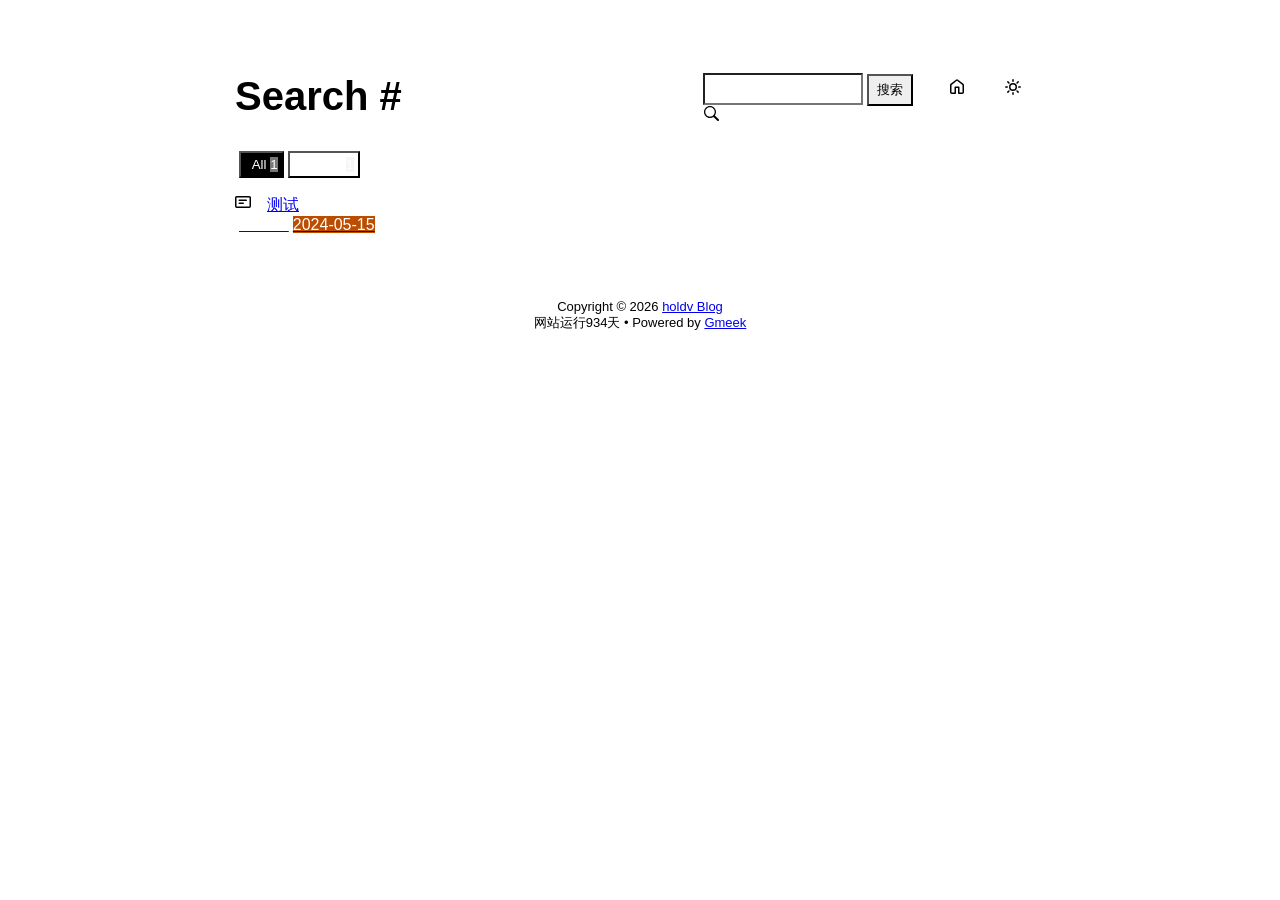
<file: docs/tag.html>
<!DOCTYPE html>
<html data-color-mode="light" data-dark-theme="dark_colorblind" data-light-theme="light" lang="zh-CN">
<head>
    <meta content="text/html; charset=utf-8" http-equiv="content-type" />
    <meta name="viewport" content="width=device-width,initial-scale=1.0">
    <meta http-equiv="X-UA-Compatible" content="IE=edge">
    <link href='https://mirrors.sustech.edu.cn/cdnjs/ajax/libs/Primer/21.0.7/primer.css' rel='stylesheet' />
    
    <link rel="icon" href="https://img2.imgtp.com/2024/05/15/1aAy4f99.ico"><script>
        let theme = localStorage.getItem("meek_theme") || "light";
        document.documentElement.setAttribute("data-color-mode", theme);
    </script>
<meta name="description" content="holdv Blog search page">
<title>holdv Blog - Tag</title>

</head>
<style>
body{box-sizing: border-box;min-width: 200px;max-width: 900px;margin: 20px auto;padding: 45px;font-size: 16px;font-family: sans-serif;line-height: 1.25;}
#header{display:flex;padding-bottom:8px;border-bottom: 1px solid var(--borderColor-muted, var(--color-border-muted));margin-bottom: 16px;}
#footer {margin-top:64px; text-align: center;font-size: small;}

</style>

<style>
.tagTitle{margin:auto 0;font-size:40px;font-weight:bold;overflow:hidden;white-space:nowrap;text-overflow:ellipsis;}
.title-right{display:flex;margin:auto 0 0 auto;}
.title-right .circle{padding: 14px 16px;margin-right:8px;}

.subnav-search{width:222px;margin-top:8px;margin-right:8px;}
.subnav-search-input{width:160px;border-top-right-radius:0px;border-bottom-right-radius:0px;}
.subnav-search button{padding:5px 8px;border-top-left-radius:0px;border-bottom-left-radius:0px;}

.SideNav-icon{margin-right:16px}
.Label{color: #fff;margin-left:4px;}
#taglabel .Label {margin-bottom:8px;}
.Counter{color:#fff;background-color:rgba(234, 238, 242, 0.5)}

.genTime{float: right;}
.d-flex{min-width:0;}
.listTitle{overflow:hidden;white-space:nowrap;text-overflow: ellipsis;max-width: 100%;}
.listLabels{white-space:nowrap;}

@media (max-width: 600px) {
    body { padding: 8px;}
    .tagTitle{display:none;}
    .LabelTime{display:none;}
}
</style>


<body>
    <div id="header">
<span class="tagTitle"><span>Loading</span><span class="AnimatedEllipsis"></span></span>
<div class="title-right">
    <div class="subnav-search">
        <input type="search" class="form-control subnav-search-input float-left" aria-label="Search site" value="" style="height:32px;">
        <button class="btn float-left" type="submit" onclick="javascript:searchShow()">搜索</button>
        <svg class="subnav-search-icon octicon octicon-search" width="16" height="16" viewBox="0 0 16 16" aria-hidden="true">
            <path id="searchSVG" fill-rule="evenodd"></path>
        </svg>
    </div>
    <a href="http://blog.holdv.com" id="buttonHome" class="btn btn-invisible circle" title="首页">
        <svg class="octicon" width="16" height="16">
            <path id="pathHome" fill-rule="evenodd"></path>
        </svg>
    </a>
    <a class="btn btn-invisible circle" onclick="modeSwitch()" title="切换主题">
        <svg class="octicon" width="16" height="16" >
            <path id="themeSwitch" fill-rule="evenodd"></path>
        </svg>
    </a>
</div>
</div>
    <div id="content">
<div id="taglabel" style="margin-bottom:8px;"></div>
<nav class="SideNav"></nav>
<div class="notFind" style="display:none;font-size:24px;margin:8px;">Not Find</div>
</div>
    <div id="footer"><div id="footer1">Copyright © <span id="copyrightYear"></span> <a href="http://blog.holdv.com">holdv Blog</a></div>
<div id="footer2">
    <span id="runday"></span><span>Powered by <a href="https://meekdai.com/Gmeek.html" target="_blank">Gmeek</a></span>
</div>

<script>
var now=new Date();
document.getElementById("copyrightYear").innerHTML=now.getFullYear();

if("05/15/2024"!=""){
    var startSite=new Date("05/15/2024");
    var diff=now.getTime()-startSite.getTime();
    var diffDay=Math.floor(diff/(1000*60*60*24));
    document.getElementById("runday").innerHTML="网站运行"+diffDay+"天"+" • ";
}
</script></div>
</body>
<script>
var IconList={'sun': 'M8 10.5a2.5 2.5 0 100-5 2.5 2.5 0 000 5zM8 12a4 4 0 100-8 4 4 0 000 8zM8 0a.75.75 0 01.75.75v1.5a.75.75 0 01-1.5 0V.75A.75.75 0 018 0zm0 13a.75.75 0 01.75.75v1.5a.75.75 0 01-1.5 0v-1.5A.75.75 0 018 13zM2.343 2.343a.75.75 0 011.061 0l1.06 1.061a.75.75 0 01-1.06 1.06l-1.06-1.06a.75.75 0 010-1.06zm9.193 9.193a.75.75 0 011.06 0l1.061 1.06a.75.75 0 01-1.06 1.061l-1.061-1.06a.75.75 0 010-1.061zM16 8a.75.75 0 01-.75.75h-1.5a.75.75 0 010-1.5h1.5A.75.75 0 0116 8zM3 8a.75.75 0 01-.75.75H.75a.75.75 0 010-1.5h1.5A.75.75 0 013 8zm10.657-5.657a.75.75 0 010 1.061l-1.061 1.06a.75.75 0 11-1.06-1.06l1.06-1.06a.75.75 0 011.06 0zm-9.193 9.193a.75.75 0 010 1.06l-1.06 1.061a.75.75 0 11-1.061-1.06l1.06-1.061a.75.75 0 011.061 0z', 'moon': 'M9.598 1.591a.75.75 0 01.785-.175 7 7 0 11-8.967 8.967.75.75 0 01.961-.96 5.5 5.5 0 007.046-7.046.75.75 0 01.175-.786zm1.616 1.945a7 7 0 01-7.678 7.678 5.5 5.5 0 107.678-7.678z', 'sync': 'M1.705 8.005a.75.75 0 0 1 .834.656 5.5 5.5 0 0 0 9.592 2.97l-1.204-1.204a.25.25 0 0 1 .177-.427h3.646a.25.25 0 0 1 .25.25v3.646a.25.25 0 0 1-.427.177l-1.38-1.38A7.002 7.002 0 0 1 1.05 8.84a.75.75 0 0 1 .656-.834ZM8 2.5a5.487 5.487 0 0 0-4.131 1.869l1.204 1.204A.25.25 0 0 1 4.896 6H1.25A.25.25 0 0 1 1 5.75V2.104a.25.25 0 0 1 .427-.177l1.38 1.38A7.002 7.002 0 0 1 14.95 7.16a.75.75 0 0 1-1.49.178A5.5 5.5 0 0 0 8 2.5Z', 'home': 'M6.906.664a1.749 1.749 0 0 1 2.187 0l5.25 4.2c.415.332.657.835.657 1.367v7.019A1.75 1.75 0 0 1 13.25 15h-3.5a.75.75 0 0 1-.75-.75V9H7v5.25a.75.75 0 0 1-.75.75h-3.5A1.75 1.75 0 0 1 1 13.25V6.23c0-.531.242-1.034.657-1.366l5.25-4.2Zm1.25 1.171a.25.25 0 0 0-.312 0l-5.25 4.2a.25.25 0 0 0-.094.196v7.019c0 .138.112.25.25.25H5.5V8.25a.75.75 0 0 1 .75-.75h3.5a.75.75 0 0 1 .75.75v5.25h2.75a.25.25 0 0 0 .25-.25V6.23a.25.25 0 0 0-.094-.195Z', 'search': 'M15.7 13.3l-3.81-3.83A5.93 5.93 0 0 0 13 6c0-3.31-2.69-6-6-6S1 2.69 1 6s2.69 6 6 6c1.3 0 2.48-.41 3.47-1.11l3.83 3.81c.19.2.45.3.7.3.25 0 .52-.09.7-.3a.996.996 0 0 0 0-1.41v.01zM7 10.7c-2.59 0-4.7-2.11-4.7-4.7 0-2.59 2.11-4.7 4.7-4.7 2.59 0 4.7 2.11 4.7 4.7 0 2.59-2.11 4.7-4.7 4.7z', 'post': 'M0 3.75C0 2.784.784 2 1.75 2h12.5c.966 0 1.75.784 1.75 1.75v8.5A1.75 1.75 0 0 1 14.25 14H1.75A1.75 1.75 0 0 1 0 12.25Zm1.75-.25a.25.25 0 0 0-.25.25v8.5c0 .138.112.25.25.25h12.5a.25.25 0 0 0 .25-.25v-8.5a.25.25 0 0 0-.25-.25ZM3.5 6.25a.75.75 0 0 1 .75-.75h7a.75.75 0 0 1 0 1.5h-7a.75.75 0 0 1-.75-.75Zm.75 2.25h4a.75.75 0 0 1 0 1.5h-4a.75.75 0 0 1 0-1.5Z'};
var utterancesLoad=0;

let themeSettings={
    "dark": ["dark","moon","#00f0ff","dark-blue"],
    "light": ["light","sun","#ff5000","github-light"],
    "auto": ["auto","sync","","preferred-color-scheme"]
};
function changeTheme(mode, icon, color, utheme){
    document.documentElement.setAttribute("data-color-mode",mode);
    document.getElementById("themeSwitch").setAttribute("d",value=IconList[icon]);
    document.getElementById("themeSwitch").parentNode.style.color=color;
    if(utterancesLoad==1){utterancesTheme(utheme);}
}
function modeSwitch(){
    let currentMode=document.documentElement.getAttribute('data-color-mode');
    let newMode = currentMode === "light" ? "dark" : currentMode === "dark" ? "auto" : "light";
    localStorage.setItem("meek_theme", newMode);
    if(themeSettings[newMode]){
        changeTheme(...themeSettings[newMode]);
    }
}
function utterancesTheme(theme){
    const message={type:'set-theme',theme: theme};
    const iframe=document.getElementsByClassName('utterances-frame')[0];
    iframe.contentWindow.postMessage(message,'https://utteranc.es');
}
if(themeSettings[theme]){changeTheme(...themeSettings[theme]);}
console.log("\n %c Gmeek last https://github.com/Meekdai/Gmeek \n","padding:5px 0;background:#02d81d;color:#fff");
</script>

<script>
document.getElementById("pathHome").setAttribute("d",IconList["home"]);
document.getElementById("searchSVG").setAttribute("d",IconList["search"]);

tagList=[];
labelsCount={};
jsonData='';
let requestJson="postList.json"
let request=new XMLHttpRequest();
request.open("GET",requestJson);
request.responseType='text';
request.send();
request.onload=function(){
    jsonData=JSON.parse(request.response);
    console.log(jsonData);
    showList(labelsCount);
    setClassDisplay(decodeURI(window.location.hash.slice(1)));
}

function showList(labelsCount){
    let SideNav=document.getElementsByClassName("SideNav")[0];
    SideNav.classList.add("border");
    let taglabel=document.getElementById("taglabel");

    jsonData['labelColorDict']["All"]="#000";
    labelsCount["All"]=0;
    for (let key in jsonData) {
        if (key !== 'labelColorDict' && Array.isArray(jsonData[key]['labels'])) {
            labelsCount["All"]++;
            for (let label of jsonData[key]['labels']) {
                labelsCount[label] = (labelsCount[label] || 0) + 1;
            }
        }
    }

    let sortedLabelsList = Object.keys(labelsCount).sort((a, b) => labelsCount[b] - labelsCount[a]);
    for (let label of sortedLabelsList) {
        tagList.push(label);
        let showLabels = document.createElement("button");
        showLabels.setAttribute("class", "Label");
        showLabels.setAttribute("style", "background-color:" + jsonData['labelColorDict'][label]+";padding:4px;");
        showLabels.innerHTML="&nbsp;&nbsp;"+label+" ";
        showLabels.setAttribute("onclick", "javascript:updateShowTag('" + label + "');");

        let LabelNum=document.createElement("span");
        LabelNum.setAttribute("class","Counter");
        LabelNum.innerHTML=labelsCount[label];
        showLabels.appendChild(LabelNum);
        taglabel.appendChild(showLabels);
    }

    for(i in jsonData){
        if(i!='labelColorDict'){
            let div=document.createElement("div");
            div.setAttribute("class","lists "+jsonData[i]['labels'].join(" "));
            let item=document.createElement("a");
            item.setAttribute("class","SideNav-item d-flex flex-items-center flex-justify-between");
            item.setAttribute("href",jsonData[i]['postUrl']);

            let center=document.createElement("div");
            center.setAttribute("class","d-flex flex-items-center");

            svg=document.createElementNS('http://www.w3.org/2000/svg','svg');
            path=document.createElementNS("http://www.w3.org/2000/svg","path"); 
            span=document.createElement("span");
            svg.setAttributeNS(null,"class","SideNav-icon octicon");
            svg.setAttributeNS(null,"style","width:16px;height:16px");
            path.setAttributeNS(null, "d", IconList["post"]);
            svg.appendChild(path);

            let title=document.createElement("span");
            title.setAttribute("class","listTitle");
            title.innerHTML=jsonData[i]['postTitle'];
            center.appendChild(svg);
            center.appendChild(title);

            let listLabels=document.createElement("div");
            listLabels.setAttribute("class","listLabels");
            
            for(label of jsonData[i]['labels']){
                let LabelName=document.createElement("span");
                LabelName.setAttribute("class","Label LabelName");
                LabelName.setAttribute("style","background-color:"+jsonData['labelColorDict'][label]);
                LabelName.innerHTML=label;
                listLabels.appendChild(LabelName);
            }
            let LabelTime=document.createElement("span");
            LabelTime.setAttribute("class","Label LabelTime");
            LabelTime.setAttribute("style","background-color:"+jsonData[i]['dateLabelColor']);
            LabelTime.innerHTML=jsonData[i]['createdDate'];
            listLabels.appendChild(LabelTime);

            item.appendChild(center);
            item.appendChild(listLabels);
            div.appendChild(item);
            SideNav.appendChild(div);
        }
    }
}

function updateShowTag(label){
    if(window.location.hash.slice(1)!=encodeURI(label)){
        window.location.hash="#"+(label);
        setClassDisplay(label);
    }
}

function setClassDisplay(label){
    let lists = document.getElementsByClassName("lists");
    let tagTitle = document.getElementsByClassName("tagTitle")[0];
    tagTitle.innerHTML="Tag #"+label;
    document.title=label+" - holdv Blog";
    document.getElementsByClassName("subnav-search-input")[0].value='';
    if(label=="All"){
        for(let i = 0; i < lists.length; i++){lists[i].style.display='block';}
        document.getElementsByClassName("notFind")[0].style.display='none';
    }
    else if(tagList.indexOf(label)!=-1){
        for(let i = 0; i < lists.length; i++){
            lists[i].style.display='none';
        }

        let labels = document.getElementsByClassName(label);
        for(let i = 0; i < labels.length; i++){
            labels[i].style.display='block';
        }
        document.getElementsByClassName("notFind")[0].style.display='none';
    }
    else{
        document.getElementsByClassName("subnav-search-input")[0].value=label;
        searchShow();
    }
}

function searchShow(){
    let lists = document.getElementsByClassName("lists");
    let tagTitle = document.getElementsByClassName("tagTitle")[0];
    let searchInput = document.getElementsByClassName("subnav-search-input")[0].value;
    tagTitle.innerHTML="Search #"+searchInput;
    if(searchInput==''){document.title="Search - holdv Blog";}
    else{document.title=searchInput+" - holdv Blog";}
    let a=0;
    window.location.hash="#"+(searchInput);
    for(let i = 0; i < lists.length; i++){
        if(lists[i].childNodes[0].childNodes[0].childNodes[1].innerHTML.toUpperCase().indexOf(searchInput.toUpperCase())==-1){lists[i].style.display='none';}
        else{lists[i].style.display='block';a=a+1;}
    }
    if(a==0){
        let notFind=document.getElementsByClassName("notFind")[0];
        notFind.style.display='block';
        notFind.innerHTML='Not Find "'+searchInput+'"';
    }
    else{document.getElementsByClassName("notFind")[0].style.display='none';}
}

</script>

</html>
</file>
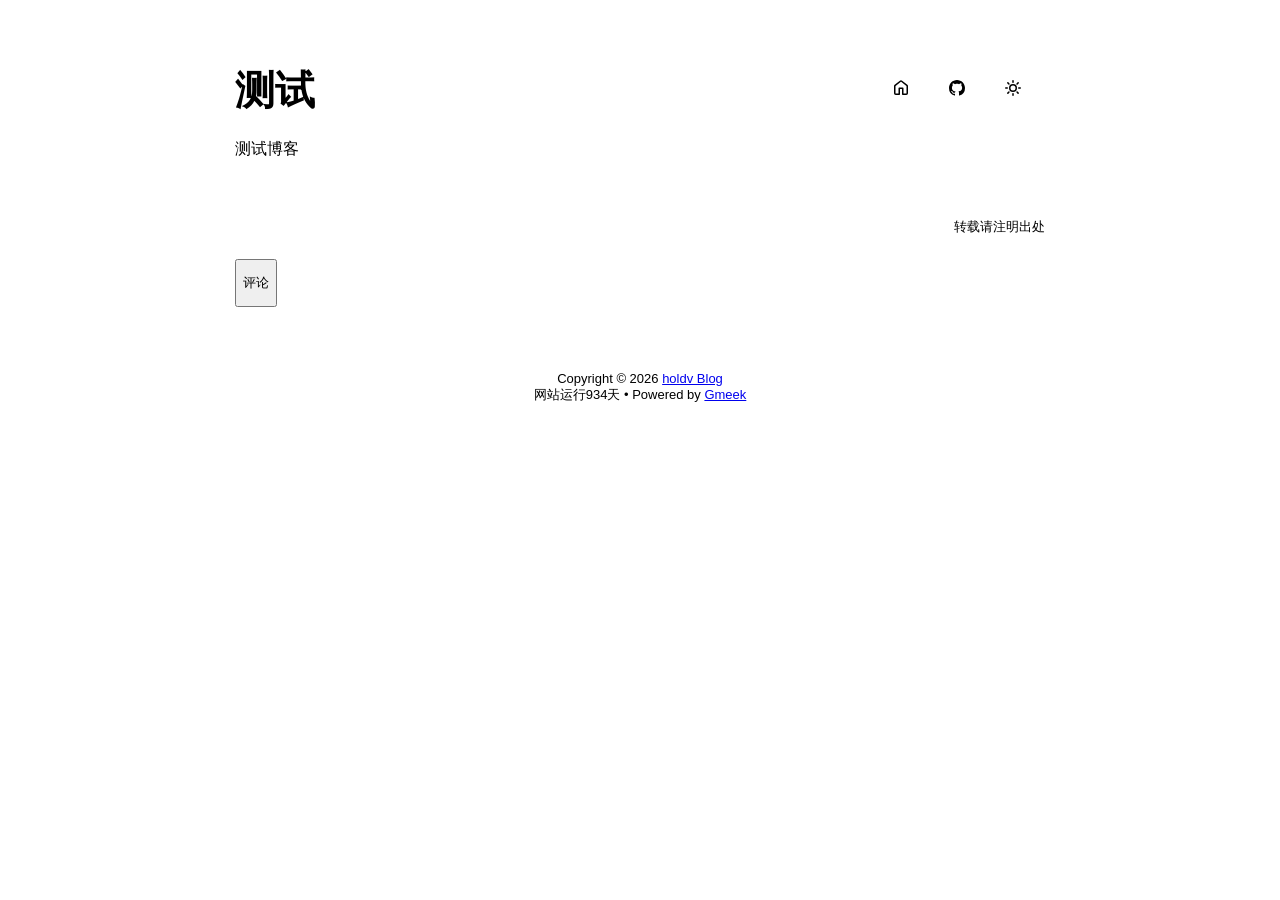
<file: docs/post/ce-shi.html>
<!DOCTYPE html>
<html data-color-mode="light" data-dark-theme="dark_colorblind" data-light-theme="light" lang="zh-CN">
<head>
    <meta content="text/html; charset=utf-8" http-equiv="content-type" />
    <meta name="viewport" content="width=device-width,initial-scale=1.0">
    <meta http-equiv="X-UA-Compatible" content="IE=edge">
    <link href='https://mirrors.sustech.edu.cn/cdnjs/ajax/libs/Primer/21.0.7/primer.css' rel='stylesheet' />
    
    <link rel="icon" href="https://img2.imgtp.com/2024/05/15/1aAy4f99.ico"><script>
        let theme = localStorage.getItem("meek_theme") || "light";
        document.documentElement.setAttribute("data-color-mode", theme);
    </script>
<meta name="description" content="测试博客。">
<meta property="og:title" content="测试">
<meta property="og:description" content="测试博客。">
<meta property="og:type" content="article">
<meta property="og:url" content="http://blog.holdv.com/post/ce-shi.html">
<meta property="og:image" content="https://img2.imgtp.com/2024/05/15/1aAy4f99.ico">
<title>测试</title>



</head>
<style>
body{box-sizing: border-box;min-width: 200px;max-width: 900px;margin: 20px auto;padding: 45px;font-size: 16px;font-family: sans-serif;line-height: 1.25;}
#header{display:flex;padding-bottom:8px;border-bottom: 1px solid var(--borderColor-muted, var(--color-border-muted));margin-bottom: 16px;}
#footer {margin-top:64px; text-align: center;font-size: small;}

</style>

<style>
.postTitle{margin: auto 0;font-size:40px;font-weight:bold;}
.title-right{display:flex;margin:auto 0 0 auto;}
.title-right .circle{padding: 14px 16px;margin-right:8px;}
#postBody{border-bottom: 1px solid var(--color-border-default);padding-bottom:36px;}
#postBody hr{height:2px;}
#cmButton{height:48px;margin-top:48px;}
#comments{margin-top:64px;}
.g-emoji{font-size:24px;}
@media (max-width: 600px) {
    body {padding: 8px;}
    .postTitle{font-size:24px;}
}

</style>




<body>
    <div id="header">
<h1 class="postTitle">测试</h1>
<div class="title-right">
    <a href="http://blog.holdv.com" id="buttonHome" class="btn btn-invisible circle" title="首页">
        <svg class="octicon" width="16" height="16">
            <path id="pathHome" fill-rule="evenodd"></path>
        </svg>
    </a>
    
    <a href="https://github.com/holdv/holdv.github.io/issues/1" target="_blank" class="btn btn-invisible circle" title="Issue">
        <svg class="octicon" width="16" height="16">
            <path id="pathIssue" fill-rule="evenodd"></path>
        </svg>
    </a>
    

    <a class="btn btn-invisible circle" onclick="modeSwitch();" title="切换主题">
        <svg class="octicon" width="16" height="16" >
            <path id="themeSwitch" fill-rule="evenodd"></path>
        </svg>
    </a>

</div>
</div>
    <div id="content">
<div class="markdown-body" id="postBody"><p>测试博客</p></div>
<div style="font-size:small;margin-top:8px;float:right;">转载请注明出处</div>

<button class="btn btn-block" type="button" onclick="openComments()" id="cmButton">评论</button>
<div class="comments" id="comments"></div>

</div>
    <div id="footer"><div id="footer1">Copyright © <span id="copyrightYear"></span> <a href="http://blog.holdv.com">holdv Blog</a></div>
<div id="footer2">
    <span id="runday"></span><span>Powered by <a href="https://meekdai.com/Gmeek.html" target="_blank">Gmeek</a></span>
</div>

<script>
var now=new Date();
document.getElementById("copyrightYear").innerHTML=now.getFullYear();

if("05/15/2024"!=""){
    var startSite=new Date("05/15/2024");
    var diff=now.getTime()-startSite.getTime();
    var diffDay=Math.floor(diff/(1000*60*60*24));
    document.getElementById("runday").innerHTML="网站运行"+diffDay+"天"+" • ";
}
</script></div>
</body>
<script>
var IconList={'sun': 'M8 10.5a2.5 2.5 0 100-5 2.5 2.5 0 000 5zM8 12a4 4 0 100-8 4 4 0 000 8zM8 0a.75.75 0 01.75.75v1.5a.75.75 0 01-1.5 0V.75A.75.75 0 018 0zm0 13a.75.75 0 01.75.75v1.5a.75.75 0 01-1.5 0v-1.5A.75.75 0 018 13zM2.343 2.343a.75.75 0 011.061 0l1.06 1.061a.75.75 0 01-1.06 1.06l-1.06-1.06a.75.75 0 010-1.06zm9.193 9.193a.75.75 0 011.06 0l1.061 1.06a.75.75 0 01-1.06 1.061l-1.061-1.06a.75.75 0 010-1.061zM16 8a.75.75 0 01-.75.75h-1.5a.75.75 0 010-1.5h1.5A.75.75 0 0116 8zM3 8a.75.75 0 01-.75.75H.75a.75.75 0 010-1.5h1.5A.75.75 0 013 8zm10.657-5.657a.75.75 0 010 1.061l-1.061 1.06a.75.75 0 11-1.06-1.06l1.06-1.06a.75.75 0 011.06 0zm-9.193 9.193a.75.75 0 010 1.06l-1.06 1.061a.75.75 0 11-1.061-1.06l1.06-1.061a.75.75 0 011.061 0z', 'moon': 'M9.598 1.591a.75.75 0 01.785-.175 7 7 0 11-8.967 8.967.75.75 0 01.961-.96 5.5 5.5 0 007.046-7.046.75.75 0 01.175-.786zm1.616 1.945a7 7 0 01-7.678 7.678 5.5 5.5 0 107.678-7.678z', 'sync': 'M1.705 8.005a.75.75 0 0 1 .834.656 5.5 5.5 0 0 0 9.592 2.97l-1.204-1.204a.25.25 0 0 1 .177-.427h3.646a.25.25 0 0 1 .25.25v3.646a.25.25 0 0 1-.427.177l-1.38-1.38A7.002 7.002 0 0 1 1.05 8.84a.75.75 0 0 1 .656-.834ZM8 2.5a5.487 5.487 0 0 0-4.131 1.869l1.204 1.204A.25.25 0 0 1 4.896 6H1.25A.25.25 0 0 1 1 5.75V2.104a.25.25 0 0 1 .427-.177l1.38 1.38A7.002 7.002 0 0 1 14.95 7.16a.75.75 0 0 1-1.49.178A5.5 5.5 0 0 0 8 2.5Z', 'home': 'M6.906.664a1.749 1.749 0 0 1 2.187 0l5.25 4.2c.415.332.657.835.657 1.367v7.019A1.75 1.75 0 0 1 13.25 15h-3.5a.75.75 0 0 1-.75-.75V9H7v5.25a.75.75 0 0 1-.75.75h-3.5A1.75 1.75 0 0 1 1 13.25V6.23c0-.531.242-1.034.657-1.366l5.25-4.2Zm1.25 1.171a.25.25 0 0 0-.312 0l-5.25 4.2a.25.25 0 0 0-.094.196v7.019c0 .138.112.25.25.25H5.5V8.25a.75.75 0 0 1 .75-.75h3.5a.75.75 0 0 1 .75.75v5.25h2.75a.25.25 0 0 0 .25-.25V6.23a.25.25 0 0 0-.094-.195Z', 'github': 'M8 0c4.42 0 8 3.58 8 8a8.013 8.013 0 0 1-5.45 7.59c-.4.08-.55-.17-.55-.38 0-.27.01-1.13.01-2.2 0-.75-.25-1.23-.54-1.48 1.78-.2 3.65-.88 3.65-3.95 0-.88-.31-1.59-.82-2.15.08-.2.36-1.02-.08-2.12 0 0-.67-.22-2.2.82-.64-.18-1.32-.27-2-.27-.68 0-1.36.09-2 .27-1.53-1.03-2.2-.82-2.2-.82-.44 1.1-.16 1.92-.08 2.12-.51.56-.82 1.28-.82 2.15 0 3.06 1.86 3.75 3.64 3.95-.23.2-.44.55-.51 1.07-.46.21-1.61.55-2.33-.66-.15-.24-.6-.83-1.23-.82-.67.01-.27.38.01.53.34.19.73.9.82 1.13.16.45.68 1.31 2.69.94 0 .67.01 1.3.01 1.49 0 .21-.15.45-.55.38A7.995 7.995 0 0 1 0 8c0-4.42 3.58-8 8-8Z'};
var utterancesLoad=0;

let themeSettings={
    "dark": ["dark","moon","#00f0ff","dark-blue"],
    "light": ["light","sun","#ff5000","github-light"],
    "auto": ["auto","sync","","preferred-color-scheme"]
};
function changeTheme(mode, icon, color, utheme){
    document.documentElement.setAttribute("data-color-mode",mode);
    document.getElementById("themeSwitch").setAttribute("d",value=IconList[icon]);
    document.getElementById("themeSwitch").parentNode.style.color=color;
    if(utterancesLoad==1){utterancesTheme(utheme);}
}
function modeSwitch(){
    let currentMode=document.documentElement.getAttribute('data-color-mode');
    let newMode = currentMode === "light" ? "dark" : currentMode === "dark" ? "auto" : "light";
    localStorage.setItem("meek_theme", newMode);
    if(themeSettings[newMode]){
        changeTheme(...themeSettings[newMode]);
    }
}
function utterancesTheme(theme){
    const message={type:'set-theme',theme: theme};
    const iframe=document.getElementsByClassName('utterances-frame')[0];
    iframe.contentWindow.postMessage(message,'https://utteranc.es');
}
if(themeSettings[theme]){changeTheme(...themeSettings[theme]);}
console.log("\n %c Gmeek last https://github.com/Meekdai/Gmeek \n","padding:5px 0;background:#02d81d;color:#fff");
</script>

<script>
document.getElementById("pathHome").setAttribute("d",IconList["home"]);
document.getElementById("pathIssue").setAttribute("d",IconList["github"]);



function openComments(){
    cm=document.getElementById("comments");
    cmButton=document.getElementById("cmButton");
    cmButton.innerHTML="loading";
    span=document.createElement("span");
    span.setAttribute("class","AnimatedEllipsis");
    cmButton.appendChild(span);

    script=document.createElement("script");
    script.setAttribute("src","https://utteranc.es/client.js");
    script.setAttribute("repo","holdv/holdv.github.io");
    script.setAttribute("issue-term","title");
    
    if(localStorage.getItem("meek_theme")=="dark"){script.setAttribute("theme","dark-blue");}
    else if(localStorage.getItem("meek_theme")=="light") {script.setAttribute("theme","github-light");}
    else{script.setAttribute("theme","preferred-color-scheme");}
    
    script.setAttribute("crossorigin","anonymous");
    script.setAttribute("async","");
    cm.appendChild(script);

    int=self.setInterval("iFrameLoading()",200);
}

function iFrameLoading(){
    var utterances=document.getElementsByClassName('utterances');
    if(utterances.length==1){
        if(utterances[0].style.height!=""){
            utterancesLoad=1;
            int=window.clearInterval(int);
            document.getElementById("cmButton").style.display="none";
            console.log("utterances Load OK");
        }
    }
}



</script>


</html>
</file>
